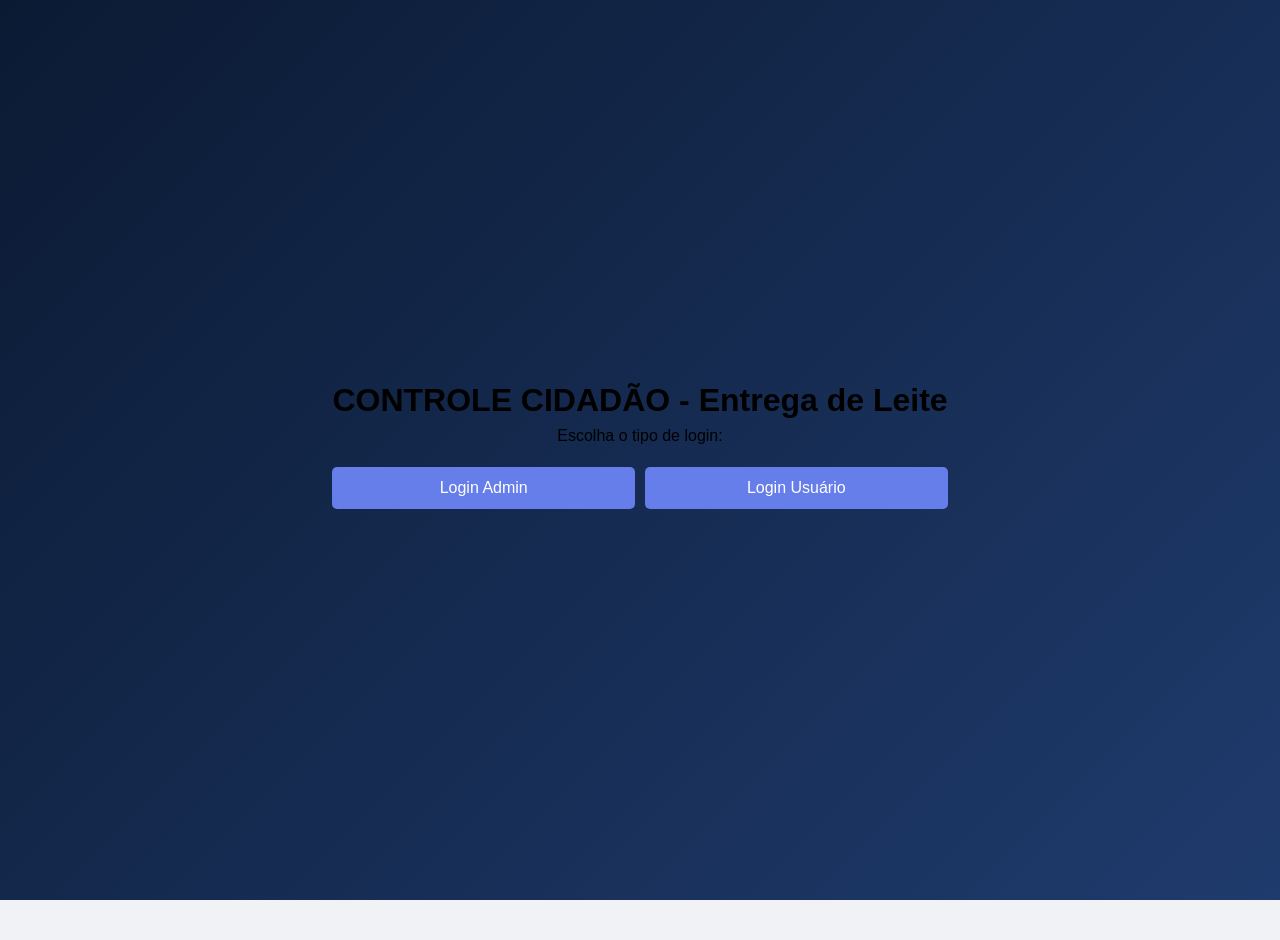
<file: index.html>
<!DOCTYPE html>
<html lang="pt-BR">
<head>
<meta charset="utf-8"/>
<meta name="viewport" content="width=device-width,initial-scale=1"/>
<title>CONTROLE CIDADÃO - Entrega de Leite</title>
<link rel="stylesheet" href="style.css">
</head>
<body>

<!-- LOGIN OVERLAY (fundo com imagem) -->
<div id="loginOverlay">
  <div class="login-box">
    <h1>CONTROLE CIDADÃO - Entrega de Leite</h1>
    <p style="text-align:center;margin:8px 0 12px 0">Escolha o tipo de login:</p>
    <div style="display:flex;gap:10px">
      <button style="flex:1" onclick="switchLogin('admin')">Login Admin</button>
      <button style="flex:1" onclick="switchLogin('user')">Login Usuário</button>
    </div>

    <div id="loginForm" class="hidden">
      <input id="username" placeholder="Email (login)" />
      <input id="password" placeholder="Senha" type="password" />
      <button onclick="login()">Entrar</button>
      <div id="loginError" class="error hidden"></div>
      <div style="text-align:center;margin-top:8px">
        <button onclick="openRegister()" style="background:#28a745">Cadastrar Usuário</button>
      </div>
    </div>
  </div>
</div>

<!-- MAIN CONTAINER (dashboards) -->
<div class="container" id="mainContainer">

  <!-- REGISTER SCREEN -->
  <div id="registerScreen" class="hidden">
    <h2>Cadastro de Usuário</h2>
    <input id="fullName" placeholder="Nome completo" />
    <input id="cpf" placeholder="CPF" />
    <input id="matricula" placeholder="Número da matrícula" />
    <select id="registerCity">
      <option value="">Escolha sua cidade</option>
      <option value="Pinhais-PR">Pinhais-PR</option>
      <option value="Piraquara">Piraquara</option>
      <option value="Colombo-PR">Colombo-PR</option>
    </select>
    <input id="registerEmail" placeholder="Email (login)" />
    <input id="registerPassword" placeholder="Senha" type="password" />
    <button onclick="registerUser()">Cadastrar</button>
    <div id="registerMessage" class="success hidden"></div>
    <button onclick="backToLogin()" style="background:#6c757d">Voltar</button>
  </div>

  <!-- ADMIN DASHBOARD -->
  <div id="adminDashboard" class="hidden">
    <div style="display:flex;justify-content:space-between;align-items:center">
      <h2>Dashboard Administrativo</h2>
      <!-- Barra de ícones no admin (engrenagem aqui) -->
      <div style="display:flex;gap:10px;align-items:center">
        <div id="adminConfigIcon" class="icon" title="Configuraçao" style="font-size:22px;cursor:pointer">⚙️</div>
        <button onclick="logout()" style="background:#6c757d">Sair</button>
      </div>
    </div>
    <div class="dashboard" id="adminCities"></div>
    <div style="margin-top:10px"></div>
  </div>

  <!-- USER DASHBOARD -->
  <div id="userDashboard" class="hidden">
    <h2>Agendar Entrega de Leite</h2>

    <div class="icon-bar">
      <div id="notification" class="icon" title="Notificações">🔔</div>
      <div id="profileIcon" class="icon" title="Perfil">👤</div>
      <div id="supportIcon" class="icon" title="Suporte">❓</div>
      <div id="configIcon" class="icon" title="Configuraçao">⚙️</div>
    </div>

    <div id="profileInfo" class="hidden" style="border:1px solid #007BFF;padding:12px;border-radius:6px;margin-bottom:10px">
      <p><strong>Nome:</strong> <span id="profileName"></span></p>
      <p><strong>CPF:</strong> <span id="profileCPF"></span></p>
      <p><strong>Matrícula:</strong> <span id="profileMatricula"></span></p>
      <p><strong>Cidade:</strong> <span id="profileCity"></span></p>
    </div>

    <div id="supportInfo" class="hidden" style="border:1px solid #28a745;padding:12px;border-radius:6px;margin-bottom:10px">
      <p><strong>Suporte</strong></p>
      <p>Email: suporte.leite.parana@uorak.com</p>
      <p>Telefone: (34) 9274-3796</p>
    </div>

    <select id="citySelect" onchange="loadSchools()">
      <option value="">Escolha uma cidade</option>
      <option value="Pinhais-PR">Pinhais-PR</option>
      <option value="Piraquara">Piraquara</option>
      <option value="Colombo-PR">Colombo-PR</option>
      <option value="São José dos Pinhais">São José dos Pinhais</option>
      <option value="Curitiba">Curitiba</option>
      <option value="Araucária">Araucária</option>
      <option value="Almirante Tamandaré">Almirante Tamandaré</option>
    </select>

    <div class="small-note">Escolha a escola:</div>
    <select id="schoolSelect"><option value="">Escolha uma escola</option></select>

    <div class="small-note">Escolha a data:</div>
    <input id="dateSelect" type="date" />

    <div class="small-note">Sugestões rápidas (IA):</div>
    <div id="suggestions" class="suggestions">Escolha cidade, escola e data para ver sugestões.</div>

    <div class="small-note">Horários disponíveis:</div>
    <select id="timeSelect"><option value="">Escolha um horário</option></select>

    <button onclick="makeBooking()">Agendar</button>
    <div id="userMessage" class="success hidden"></div>
    <div style="margin-top:6px"><button onclick="logout()" style="background:#6c757d">Sair</button></div>
  </div>

</div>

<!-- MODAL NOTIFICATIONS -->
<div id="modalNotif" class="modal">
  <h3>Notificações</h3>
  <div id="notifList"></div>
  <div style="display:flex;gap:8px;margin-top:12px">
    <button class="close" onclick="closeModalNotif()">Fechar</button>
    <button class="mark-read" onclick="markAllRead()">Marcar todas como lidas</button>
  </div>
</div>

<!-- MODAL CONFIGURAÇÕES ADM -->
<div id="modalAdminConfig" class="modal">
  <h3>Gerenciamento de Usuários</h3>
  <div id="adminUserList"></div>
  <div style="margin-top:10px;display:flex;gap:10px;">
    <button class="close" onclick="closeAdminConfig()">Fechar</button>
  </div>
</div>

<script src="script.js"></script>
</body>
</html>
</file>
<file: style.css>
body {
    font-family: Arial, sans-serif;
    margin: 0;
    padding: 0;
    background: #f0f2f5;
}

.hidden {
    display: none !important;
}

#loginOverlay {
    display: flex;
    justify-content: center;
    align-items: center;
    min-height: 100vh;
    background: linear-gradient(135deg, #0b1a33 0%, #1f3b6d 100%);
}

.register-card {
    max-width: 780px;
    width: min(95vw, 780px);
    background: #fff;
    border-radius: 16px;
    padding: 30px;
    box-shadow: 0 10px 30px rgba(0,0,0,0.18);
}

.register-card h2 {
    margin-bottom: 8px;
    color: #0b1a33;
}

.register-card p {
    margin-bottom: 18px;
    color: #475569;
}

.register-grid {
    display: grid;
    grid-template-columns: repeat(2, minmax(0, 1fr));
    gap: 14px;
}

.register-group {
    display: flex;
    flex-direction: column;
    gap: 6px;
}

.register-group label {
    font-weight: 600;
    color: #334155;
}

.register-group input,
.register-group select,
.register-group textarea {
    width: 100%;
    padding: 10px 12px;
    border: 1px solid #cbd5e1;
    border-radius: 8px;
    box-sizing: border-box;
}

.full-width {
    grid-column: 1 / -1;
}

.register-actions {
    display: flex;
    gap: 10px;
    margin-top: 16px;
}

.register-actions button {
    flex: 1;
}

.login-container {
    background-color: #fff;
    border-radius: 10px;
    padding: 40px;
    width: 350px;
    max-width: 90%;
    box-shadow: 0 4px 20px rgba(0,0,0,0.2);
}

.logo {
    display: flex;
    align-items: center;
    justify-content: center;
    margin-bottom: 20px;
}

.logo img {
    width: 70px;
    height: 70px;
    object-fit: contain;
    margin-right: 10px;
    border-radius: 12px;
}

.logo h1 {
    color: #0b1a33;
    font-size: 22px;
    margin: 0;
}

.login-container h2 {
    color: #0b1a33;
    text-align: center;
    margin-bottom: 10px;
}

.login-container p {
    color: #333;
    text-align: center;
    margin-bottom: 25px;
}

.login-container input {
    width: 100%;
    padding: 10px;
    margin-bottom: 15px;
    border: 1px solid #ccc;
    border-radius: 5px;
    box-sizing: border-box;
}

.forgot {
    display: block;
    text-align: right;
    font-size: 14px;
    color: #1f3b6d;
    text-decoration: none;
    margin-bottom: 15px;
}

.btn {
    width: 100%;
    background-color: #1f3b6d;
    color: #fff;
    border: none;
    padding: 10px;
    border-radius: 5px;
    cursor: pointer;
    font-weight: bold;
}

.register {
    text-align: center;
    margin-top: 15px;
    font-size: 14px;
}

.register a {
    color: #1f3b6d;
    text-decoration: none;
    font-weight: bold;
}

/* USER DASHBOARD STYLES */
*{
    margin:0;
    padding:0;
    box-sizing:border-box;
    font-family:'Segoe UI',sans-serif;
}

.requests-screen {
    position: fixed;
    inset: 0;
    background: rgba(2, 6, 23, 0.72);
    display: flex;
    align-items: center;
    justify-content: center;
    padding: 24px;
    z-index: 1000;
}

.requests-shell {
    width: min(940px, 100%);
    max-height: 90vh;
    overflow: auto;
    background: #fff;
    border-radius: 24px;
    box-shadow: 0 20px 60px rgba(0,0,0,0.25);
    padding: 24px;
}

.requests-header {
    display: flex;
    justify-content: space-between;
    align-items: center;
    gap: 12px;
    margin-bottom: 20px;
}

.requests-header h2 {
    color: #0f172a;
    margin-bottom: 4px;
}

.requests-header p {
    color: #64748b;
}

.requests-list {
    display: grid;
    gap: 14px;
}

.request-card {
    border: 1px solid #e2e8f0;
    border-radius: 16px;
    padding: 16px;
    background: linear-gradient(135deg, #f8fafc 0%, #f1f5f9 100%);
}

.request-card__header {
    display: flex;
    justify-content: space-between;
    align-items: center;
    margin-bottom: 8px;
}

.request-pill {
    background: #fee2e2;
    color: #b91c1c;
    padding: 4px 10px;
    border-radius: 999px;
    font-size: 0.85rem;
    font-weight: 600;
}

.request-card p {
    margin: 4px 0;
    color: #334155;
}

.request-actions {
    display: flex;
    gap: 10px;
    flex-wrap: wrap;
    margin-top: 10px;
}

.request-actions button {
    border: none;
    border-radius: 10px;
    padding: 8px 12px;
    cursor: pointer;
    font-weight: 600;
}

.request-actions button.danger {
    background: #dc2626;
    color: #fff;
}

.empty-state {
    border: 1px dashed #cbd5e1;
    border-radius: 16px;
    padding: 20px;
    text-align: center;
    color: #64748b;
    background: #f8fafc;
}

.close {
    border: none;
    border-radius: 10px;
    padding: 8px 12px;
    cursor: pointer;
    background: #e2e8f0;
    color: #0f172a;
}

.first-access-card {
    max-width: 460px;
    margin: 0 auto;
}

.first-access-form {
    display: flex;
    flex-direction: column;
    gap: 10px;
}

.first-access-form label {
    font-weight: 600;
    color: #334155;
}

.first-access-form input {
    padding: 12px;
    border: 1px solid #cbd5e1;
    border-radius: 10px;
}

.error {
    color: #b91c1c;
    background: #fee2e2;
    border: 1px solid #fecaca;
    padding: 10px;
    border-radius: 10px;
}

#userDashboard body{
    background:#F5F7FB;
    color:#1E293B;
}

.dashboard-container{
    max-width:1200px;
    margin:auto;
    padding:30px;
}

.topbar{
    background:#0F172A;
    color:white;
    padding:20px 30px;
    border-radius:18px;
    display:flex;
    justify-content:space-between;
    align-items:center;
    margin-bottom:25px;
    box-shadow:0 10px 30px rgba(0,0,0,.12);
}

.logo-area{
    display:flex;
    align-items:center;
    gap:15px;
}

.logo-icon{
    width:50px;
    height:50px;
    border-radius:12px;
    background:white;
    color:#0F172A;
    display:flex;
    align-items:center;
    justify-content:center;
    font-size:24px;
    font-weight:bold;
}

.logo-area h1{
    font-size:24px;
}

.logo-area span{
    color:#CBD5E1;
    font-size:14px;
}

.top-actions{
    display:flex;
    align-items:center;
    gap:10px;
}

.icon-btn{
    width:46px;
    height:46px;
    border:none;
    border-radius:12px;
    cursor:pointer;
    background:#1E293B;
    color:white;
    font-size:18px;
    display:inline-flex;
    align-items:center;
    justify-content:center;
    position:relative;
    line-height:1;
}

.icon-btn.has-badge{
    box-shadow:0 0 0 2px rgba(248,113,113,0.25);
}

.main-card{
    background:white;
    border-radius:20px;
    padding:35px;
    box-shadow:0 10px 40px rgba(0,0,0,.08);
}

.card-header h2{
    color:#0F172A;
    margin-bottom:5px;
}

.card-header p{
    color:#64748B;
    margin-bottom:30px;
}

.form-grid{
    display:grid;
    grid-template-columns:1fr 1fr;
    gap:20px;
}

.full{
    grid-column:1/3;
}

.form-group{
    display:flex;
    flex-direction:column;
}

.form-group label{
    margin-bottom:8px;
    font-weight:600;
    color:#334155;
}

.form-group input,
.form-group select{
    padding:14px;
    border:1px solid #CBD5E1;
    border-radius:12px;
    font-size:15px;
}

.form-group input:focus,
.form-group select:focus{
    outline:none;
    border-color:#0F172A;
}

.ai-box{
    margin-top:25px;
    background:#F8FAFC;
    border:1px solid #E2E8F0;
    border-radius:16px;
    padding:20px;
    display:flex;
    gap:15px;
    align-items:center;
}

.ai-icon{
    font-size:32px;
}

.actions{
    margin-top:30px;
    display:flex;
    gap:15px;
}

.btn-primary{
    background:#0F172A;
    color:white;
    border:none;
    padding:15px 30px;
    border-radius:12px;
    cursor:pointer;
    font-weight:600;
}

.btn-secondary{
    background:white;
    border:1px solid #CBD5E1;
    padding:15px 30px;
    border-radius:12px;
    cursor:pointer;
}

.btn-primary:hover{
    background:#1E293B;
}

.input-icon {
    position: relative;
    margin: 15px 0;
}

.input-icon input, select, input[type="date"] {
    width: 100%;
    padding: 12px 12px 12px 40px;
    border: 1px solid #ddd;
    border-radius: 5px;
    box-sizing: border-box;
}

.icon-text {
    position: absolute;
    left: 12px;
    top: 50%;
    transform: translateY(-50%);
}

.password-field .eye-button {
    position: absolute;
    right: 10px;
    top: 50%;
    transform: translateY(-50%);
    background: none;
    border: none;
    cursor: pointer;
}

.primary-button, button {
    background: #667eea;
    color: white;
    padding: 12px 20px;
    border: none;
    border-radius: 5px;
    cursor: pointer;
    font-size: 16px;
    margin: 10px 0;
}

button:hover {
    background: #5a67d8;
}

.error {
    color: #dc3545;
    margin: 10px 0;
    padding: 10px;
    background: #f8d7da;
    border-radius: 5px;
}

.success {
    color: #28a745;
    margin: 10px 0;
    padding: 10px;
    background: #d4edda;
    border-radius: 5px;
}

.container {
    max-width: 1200px;
    margin: 0 auto;
    padding: 20px;
}

.icon-bar {
    display: flex;
    gap: 15px;
    margin: 15px 0;
}

.icon {
    font-size: 24px;
    cursor: pointer;
    position: relative;
}

.badge {
    position: absolute;
    top: -8px;
    right: -8px;
    background: red;
    color: white;
    border-radius: 50%;
    padding: 2px 6px;
    font-size: 12px;
}

.dashboard {
    display: grid;
    grid-template-columns: repeat(auto-fill, minmax(300px, 1fr));
    gap: 20px;
    margin: 20px 0;
}

.admin-sections {
    display: grid;
    grid-template-columns: 2fr 1fr;
    gap: 20px;
    align-items: start;
    margin-top: 20px;
}

.admin-requests-panel {
    background: white;
    border-radius: 16px;
    padding: 20px;
    box-shadow: 0 10px 30px rgba(0,0,0,.08);
}

.admin-requests-panel h3 {
    margin-top: 0;
    margin-bottom: 6px;
    color: #0F172A;
}

.admin-requests-panel p {
    margin-top: 0;
    margin-bottom: 14px;
    color: #64748B;
}

.city-column {
    background: white;
    padding: 15px;
    border-radius: 8px;
    box-shadow: 0 2px 10px rgba(0,0,0,0.1);
}

.modal {
    display: none;
    position: fixed;
    top: 50%;
    left: 50%;
    transform: translate(-50%, -50%);
    background: white;
    padding: 30px;
    border-radius: 10px;
    box-shadow: 0 10px 40px rgba(0,0,0,0.3);
    z-index: 1000;
    max-width: 500px;
    max-height: 80vh;
    overflow-y: auto;
}

.booking-item {
    background: #f8f9fa;
    padding: 12px 14px;
    border-radius: 10px;
    margin: 10px 0;
    border: 1px solid #e5e7eb;
}

.tracking-card {
    margin-top: 10px;
    padding: 10px;
    border-radius: 8px;
    background: #eef8f2;
    border: 1px solid #c7ebd2;
}

.tracking-title {
    font-weight: 700;
    color: #14532d;
    margin-bottom: 8px;
}

.tracking-steps {
    display: flex;
    flex-wrap: wrap;
    gap: 6px;
}

.tracking-step {
    padding: 4px 8px;
    border-radius: 999px;
    background: #dbeafe;
    color: #1d4ed8;
    font-size: 12px;
}

.tracking-step.active {
    background: #16a34a;
    color: #fff;
}

.tracking-footer {
    margin-top: 8px;
    color: #0f766e;
    font-size: 13px;
}

.booking-status {
    padding: 3px 8px;
    border-radius: 3px;
    font-size: 12px;
}

.status-pendente {
    background: #ffc107;
    color: #000;
}

.status-aprovado {
    background: #28a745;
    color: white;
}

.status-rejeitado {
    background: #dc3545;
    color: white;
}

.suggestions {
    padding: 10px;
    background: #e7f3ff;
    border-radius: 5px;
    margin: 10px 0;
    font-size: 14px;
}

.help-row {
    text-align: right;
    margin: 10px 0;
}

.help-row a {
    color: #667eea;
    text-decoration: none;
    font-size: 14px;
}

.register-link {
    text-align: center;
    margin-top: 20px;
}

.register-link a {
    color: #667eea;
    text-decoration: none;
    font-weight: bold;
}

.small-note {
    margin: 10px 0 5px;
    font-size: 14px;
    color: #666;
}

.no-bookings {
    color: #999;
    text-align: center;
    padding: 20px;
}

select, input[type="date"] {
    width: 100%;
    padding: 10px;
    margin: 5px 0 15px;
    border: 1px solid #ddd;
    border-radius: 5px;
}

.mark-read {
    background: #28a745;
}

.close {
    background: #6c757d;
}
</file>
